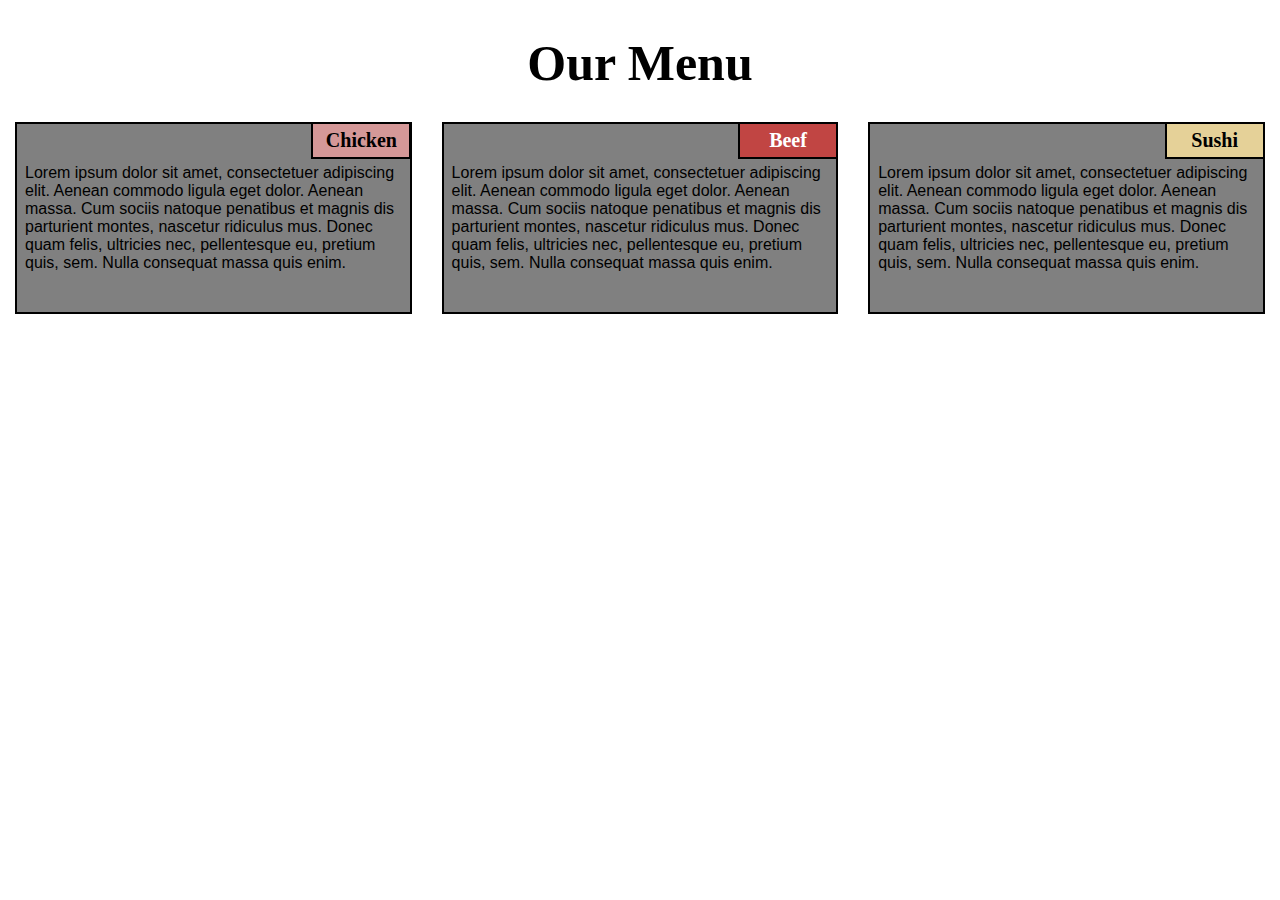
<file: module2-solution/index.html>
<!DOCTYPE html>

<!DOCTYPE html>
<html lang="en">
  <head>
    <meta charset="UTF-8" />
    <meta name="viewport" content="width=device-width, initial-scale=1.0" />
    <title>Assignment Solution for Module2</title>
    <link rel="stylesheet" href="css/style.css" />
  </head>
  <body>
    <h1>Our Menu</h1>
    <section class="column-lg-4 colmn-md-6 colmn-sm-12">
      <div>
        <p class="sub1">Chicken</p>
        <p class="content">
          Lorem ipsum dolor sit amet, consectetuer adipiscing elit. Aenean
          commodo ligula eget dolor. Aenean massa. Cum sociis natoque penatibus
          et magnis dis parturient montes, nascetur ridiculus mus. Donec quam
          felis, ultricies nec, pellentesque eu, pretium quis, sem. Nulla
          consequat massa quis enim.
        </p>
      </div>
    </section>
    <section class="column-lg-4 colmn-md-6 colmn-sm-12">
      <div>
        <p class="sub2">Beef</p>
        <p class="content">
          Lorem ipsum dolor sit amet, consectetuer adipiscing elit. Aenean
          commodo ligula eget dolor. Aenean massa. Cum sociis natoque penatibus
          et magnis dis parturient montes, nascetur ridiculus mus. Donec quam
          felis, ultricies nec, pellentesque eu, pretium quis, sem. Nulla
          consequat massa quis enim.
        </p>
      </div>
    </section>
    <section class="column-lg-4 colmn-md-6 colmn-sm-12">
      <div>
        <p class="sub3">Sushi</p>
        <p class="content">
          Lorem ipsum dolor sit amet, consectetuer adipiscing elit. Aenean
          commodo ligula eget dolor. Aenean massa. Cum sociis natoque penatibus
          et magnis dis parturient montes, nascetur ridiculus mus. Donec quam
          felis, ultricies nec, pellentesque eu, pretium quis, sem. Nulla
          consequat massa quis enim.
        </p>
      </div>
    </section>
  </body>
</html>
</file>
<file: module2-solution/css/style.css>
* {
  box-sizing: border-box;
}

body {
  background-color: white;
  margin: 0;
  padding: 0;
}

h1 {
  margin-bottom: 15px;
  text-align: center;
  font-size: 50px;
}

section {
  position: relative;
  padding: 15px;
  width: 90%;
}

p {
  position: relative;
  clear: right;
}

div {
  position: relative;
  background-color: gray;
  border: 2px solid black;
  width: 100%;
}

.sub1 {
  float: right;
  width: 100px;
  padding: 5px;
  margin: -2px -1.8px 0px;
  border: 2px solid black;
  text-align: center;
  font-size: 125%;
  font-weight: bold;
  background-color: #d59898;
}

.sub2 {
  float: right;
  color: white;
  width: 100px;
  padding: 5px;
  margin: -2px -1.8px 0px;
  border: 2px solid black;
  text-align: center;
  font-size: 125%;
  font-weight: bold;
  background-color: #c14543;
}

.sub3 {
  color: black;
  float: right;
  width: 100px;
  padding: 5px;
  margin: -2px -1.8px 0px;
  border: 2px solid black;
  text-align: center;
  font-size: 125%;
  font-weight: bold;
  background-color: #e5d198;
}

.content {
  padding: 5px;
  border: none;
  background-color: gray;
  font-family: Helvetica;
  color: black;
  margin: 3px;
  height: 150px;
  overflow: auto;
}

.row {
  width: 90%;
}

/*desktop version*/
@media (min-width: 992px) {
  .column-lg-4 {
    float: left;
    width: 33.33%;
  }
}

/*tablet version*/
@media (min-width: 768px) and (max-width: 991px) {
  .colmn-md-6 {
    float: left;
    width: 50%;
    margin-left: auto;
    margin-right: auto;
  }

  .colmn-md-12 {
    float: left;
    width: 100%;
    margin-left: auto;
    margin-right: auto;
  }
}

/*mobile version*/
@media (max-width: 767px) {
  .colmn-sm-12 {
    float: left;
    width: 100%;
  }
}
</file>
